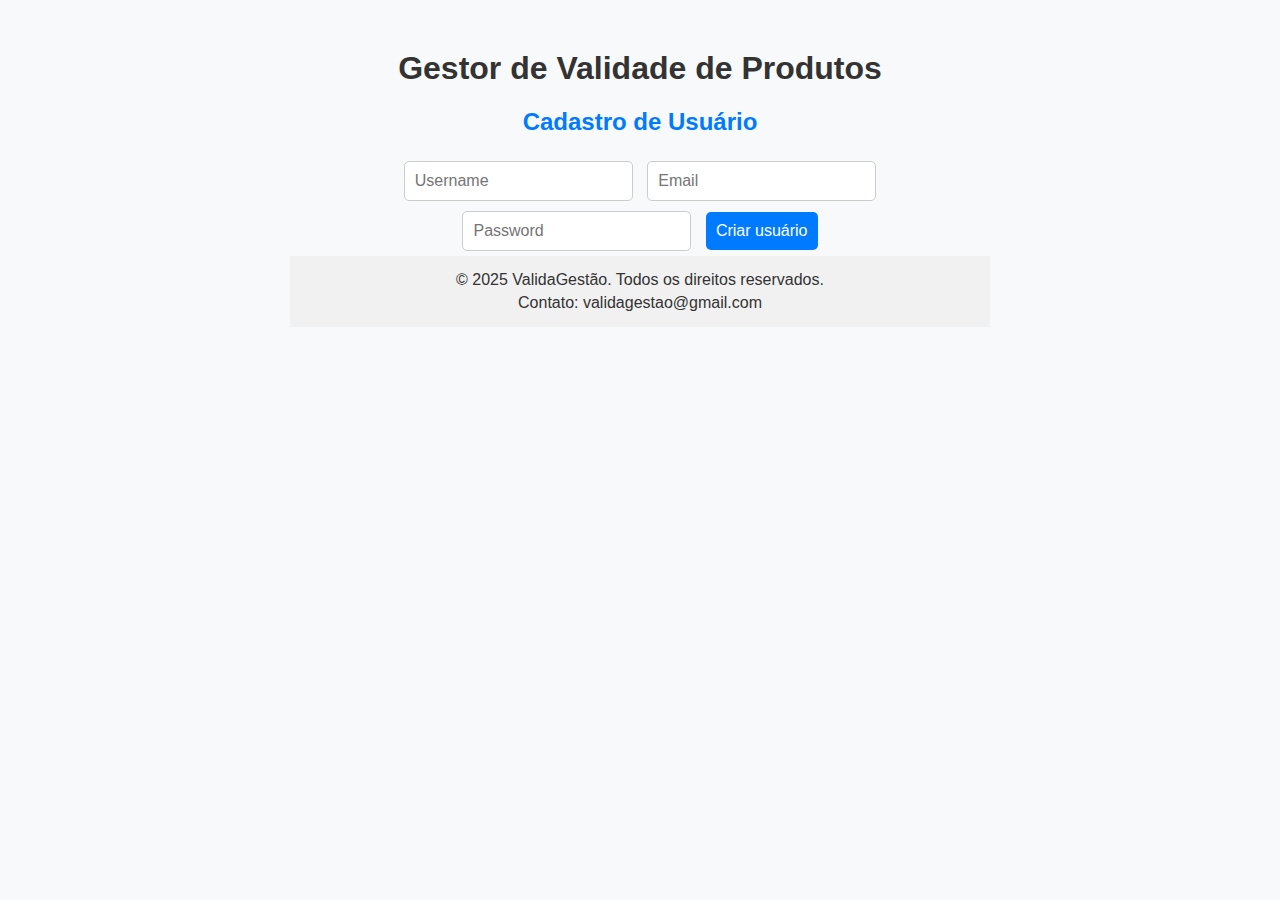
<file: cadastro.html>
<!DOCTYPE html>
   <html>
     <head>
        <link rel="stylesheet" href="style.css">
       <meta charset="utf-8" />
       <script
         type="text/javascript"
         src="https://npmcdn.com/parse/dist/parse.min.js"
         
       ></script>
    </head>
    <body>
      <div class="container">
      <h1>Gestor de Validade de Produtos</h1>

      <h2>Cadastro de Usuário</h2>

      <input id="username" type="text" placeholder="Username" />
      <input id="email" type="email" placeholder="Email" />
      <input id="password" type="password" placeholder="Password" />
      <button id="createButton">Criar usuário</button>
      </div>
       <footer>
      <p>&copy; 2025 ValidaGestão. Todos os direitos reservados.</p>
      <p>Contato: validagestao@gmail.com</p>
     </footer>
    </body>
    <script>
      Parse.initialize("s3s6e8oktukIxuTSkwlOENCsIoxMAZWgUqRuqJpY", "CwuI6IwiKEBiEboX6QkQy1tFFf52IjXONLUlNuNg");
     Parse.serverURL = "https://parseapi.back4app.com/";
      async function createParseUser() {
       let user = new Parse.User();
        user.set("username", document.getElementById("username").value);
        user.set("email", document.getElementById("email").value);
        user.set("password", document.getElementById("password").value);
        try {
          user = await user.save();
          if (user !== null) {
            alert(
              `Novo usuário criado com sucesso! ObjectId: ${user.get("username")}`
            );  
          }
          window.location.href = 'index.html';
        } catch (error) {
          alert(`Error: ${error.message}`);
        }
      }
      document.getElementById("createButton").addEventListener("click", async function () {
        createParseUser();
      });
    </script>
  </html>
</file>
<file: style.css>
body {
    align-items: center;
    font-family: 'Poppins', sans-serif;
    max-width: 700px;
    margin: 50px auto;
    text-align: center;
    background-color: #f8f9fa;
    color: #333;
}
h2 {
    color: #007bff;
}
input, button {
    padding: 10px;
    margin: 5px;
    border: 1px solid #ccc;
    border-radius: 5px;
    font-size: 16px;
}
select {
    padding: 10px;
    margin: 5px;
    border: 1px solid #ccc;
    border-radius: 5px;
    font-size: 16px;
    width: 25%;
}
button {
    background-color: #007bff;
    color: white;
    border: none;
    cursor: pointer;
    transition: 0.3s;
}
button:hover {
    background-color: #0056b3;
}
table {
    width: 100%;
    border-collapse: collapse;
    margin-top: 20px;
    background: white;
    border-radius: 10px;
    box-shadow: 0 4px 8px rgba(0, 0, 0, 0.1);
}
th, td {
    border: 1px solid #ddd;
    padding: 12px;
    text-align: center;
}
th {
    background-color: #007bff;
    color: white;
}
td {
    background-color: #f9f9f9;
}
.btn-container {
    display: flex;
    justify-content: center;
    gap: 5px;
}

.vencido {
    background-color: rgb(184, 42, 42); /* Cor de fundo vermelha para produtos vencidos */
    color: rgb(194, 28, 28); /* Cor do texto branca para melhor contraste */
}

#clearFilters {
    margin-top: 10px;
    padding: 8px;
    cursor: pointer;
}

#validadeMensagens {
    margin: 10px 0;
    padding: 10px;
    border: 1px solid red;
    background-color: #f8d7da; /* Cor de fundo leve para mensagens de alerta */
    color: #721c24; /* Cor do texto */
}

.modal {
    display: none; /* Escondido por padrão */
    position: fixed; /* Fica fixo na tela */
    z-index: 1; /* Fica acima de outros elementos */
    left: 0;
    top: 0;
    width: 100%; /* Largura total */
    height: 100%; /* Altura total */
    overflow: auto; /* Permite rolagem se necessário */
    background-color: rgb(0,0,0); /* Cor de fundo */
    background-color: rgba(0,0,0,0.4); /* Fundo com opacidade */
}

.modal-content {
    background-color: #fefefe;
    margin: 15% auto; /* Margem superior e centraliza */
    padding: 20px;
    border: 1px solid #888;
    width: 80%; /* Largura do modal */
}

.close {
    color: #aaa;
    float: right;
    font-size: 28px;
    font-weight: bold;
}

.close:hover,
.close:focus {
    color: black;
    text-decoration: none;
    cursor: pointer;
}

footer {
    background-color: #f1f1f1;
    text-align: center;
    padding: 10px 0;
    position: relative;
    bottom: 0;
    width: 100%;
}

footer p {
    margin: 5px 0;
}
</file>
